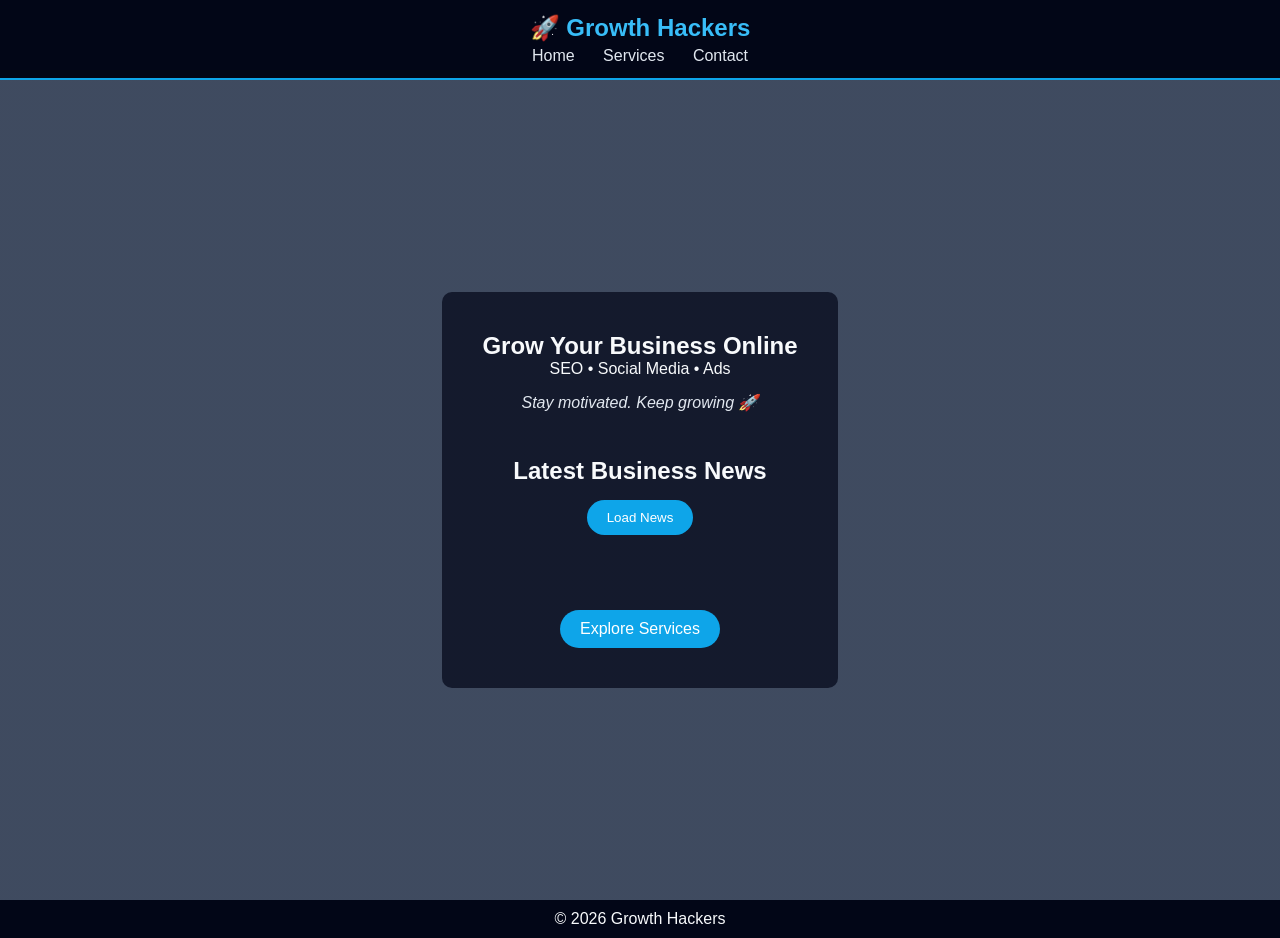
<file: index.html>
<!DOCTYPE html>
<html>
<head>
    <title>Growth Hackers</title>
    <meta name="viewport" content="width=device-width, initial-scale=1.0">
    <link rel="stylesheet" href="style.css">
</head>
<script src="script.js"></script>
<body>

<header>
    <h2>🚀 Growth Hackers</h2>
    <nav>
        <a href="index.html">Home</a>
        <a href="services.html">Services</a>
        <a href="contact.html">Contact</a>
    </nav>
</header>

<!-- HERO -->
<section class="hero">
    <div class="hero-content">
        <h1>Grow Your Business Online</h1>
        <p>SEO • Social Media • Ads</p>
        <p id="quote">Loading quote...</p>
<p id="author"></p>
<section class="news">
    <h2>Latest Business News</h2>

    <button onclick="getNews()" class="btn">Load News</button>

    <div id="news-container"></div>
</section>
        <a href="services.html" class="btn">Explore Services</a>
    </div>
</section>

<footer>
    <p>© 2026 Growth Hackers</p>
</footer>

</body>
</html>
</file>
<file: style.css>
/* RESET */
* {
    margin: 0;
    padding: 0;
    box-sizing: border-box;
}

body {
    font-family: Arial;
    background: lightsteelblue;
    color: #f8fafc;
}

/* HEADER */
header {
    height: 80px;
    display: flex;
    flex-direction: column;
    justify-content: center;
    text-align: center;
    background: #020617;
    border-bottom: 2px solid #0ea5e9;
}

header h2 {
    color: #38bdf8;
}

nav {
    margin-top: 5px;
}

nav a {
    color: #e2e8f0;
    margin: 8px 12px;
    text-decoration: none;
    transition: 0.3s;
}

nav a:hover {
    color: #0ea5e9;
}

/* ================= HOME PAGE ================= */

/* HERO */
.hero {
    height: calc(100vh - 80px);
    display: flex;
    justify-content: center;
    align-items: center;
    text-align: center;

    background: linear-gradient(rgba(15,23,42,0.7), rgba(15,23,42,0.7)),
    url('https://images.unsplash.com/photo-1557838923-2985c318be48') center/cover;
}

.hero-content {
    background: rgba(2,6,23,0.7);
    padding: 40px;
    border-radius: 10px;
    max-width: 500px;
}

/* BUTTON */
.btn {
    display: inline-block;
    margin-top: 15px;
    padding: 10px 20px;
    background: #0ea5e9;
    color: white;
    border-radius: 20px;
    text-decoration: none;
}

.btn:hover {
    background: #38bdf8;
}

/* ================= SERVICES PAGE ================= */

.services-section {
    min-height: calc(100vh - 80px);
    display: flex;
    justify-content: center;
    align-items: flex-start;
    padding: 30px 15px;
}

.services-container {
    width: 100%;
    max-width: 1000px;
    text-align: center;
}

/* CARDS */
.cards {
    display: flex;
    gap: 15px;
    justify-content: center;
    flex-wrap: wrap;
    margin-top: 20px;
}

.card {
    background: #1e293b;
    width: 260px;
    border-radius: 10px;
    overflow: hidden;
    transition: 0.3s;
}

.card img {
    width: 100%;
}

.card h3, .card p {
    padding: 10px;
}

.card:hover {
    transform: translateY(-8px);
}

/* TABLE */
.table-container {
    display: flex;
    justify-content: center;
    margin-top: 20px;
}

table {
    width: 80%;
    border-collapse: collapse;
    background: #1e293b;
    border: 2px solid #0ea5e9;
    border-radius: 10px;
    overflow: hidden;
}

th {
    background: #0ea5e9;
    padding: 12px;
    color: white;
}

td {
    padding: 12px;
    border: 1px solid #334155;
    text-align: center;
}

tr:hover {
    background: #334155;
}

/* STATS */
.stats {
    display: flex;
    justify-content: center;
    gap: 20px;
    margin-top: 25px;
    flex-wrap: wrap;
}

.stat-box {
    background: #1e293b;
    padding: 20px;
    border-radius: 10px;
    width: 150px;
    transition: 0.3s;
}

.stat-box:hover {
    transform: scale(1.05);
}

/* ================= CONTACT PAGE ================= */

.contact-section {
    min-height: calc(100vh - 80px);
    display: flex;
    justify-content: center;
    align-items: center;
    padding: 20px;
}

.contact-box {
    background: rgba(2,6,23,0.7);
    padding: 30px;
    border-radius: 10px;
    width: 100%;
    max-width: 500px;
    text-align: center;
}

/* FORM */
.contact-form {
    display: flex;
    flex-direction: column;
    gap: 12px;
    margin-top: 15px;
}

.contact-form input,
.contact-form textarea {
    padding: 12px;
    background: #1e293b;
    border: 1px solid #334155;
    color: white;
    border-radius: 5px;
}

/* BUTTON */
button {
    padding: 10px;
    background: #0ea5e9;
    border: none;
    color: white;
    border-radius: 6px;
    cursor: pointer;
}

button:hover {
    background: #38bdf8;
}

/* MAP */
.map iframe {
    width: 100%;
    height: 200px;
    margin-top: 15px;
    border-radius: 8px;
}

/* FOOTER */
footer {
    text-align: center;
    padding: 10px;
    background: #020617;
}

/* RESPONSIVE */
@media(max-width: 600px) {
    table {
        width: 100%;
    }
}
/* SOCIAL ICONS */
.social {
    margin-top: 20px;
}

.social a {
    display: inline-block;
    margin: 10px;
    font-size: 28px;
    transition: 0.3s;
}

/* ORIGINAL BRAND COLORS */
.instagram { color: #E1306C; }
.twitter { color: #1DA1F2; }
.discord { color: #5865F2; }

/* HOVER EFFECT */
.social a:hover {
    transform: scale(1.2);
    opacity: 0.8;
}
#quote {
    margin-top: 15px;
    font-style: italic;
    color: #e2e8f0;
}

#author {
    margin-top: 5px;
    font-size: 14px;
    color: #38bdf8;
}
/* NEWS SECTION */
.news {
    padding: 40px 20px;
    text-align: center;
}

#news-container {
    display: grid;
    grid-template-columns: repeat(auto-fit, minmax(250px, 1fr));
    gap: 20px;
    margin-top: 20px;
}

.news-card {
    background: #1e293b;
    padding: 15px;
    border-radius: 10px;
    text-align: left;
}

.news-card img {
    width: 100%;
    height: 150px;
    object-fit: cover;
    border-radius: 8px;
}

.news-card h3 {
    margin: 10px 0;
    font-size: 16px;
}

.news-card p {
    font-size: 14px;
}

.news-card a {
    display: inline-block;
    margin-top: 10px;
    color: #38bdf8;
    text-decoration: none;
}
</file>
